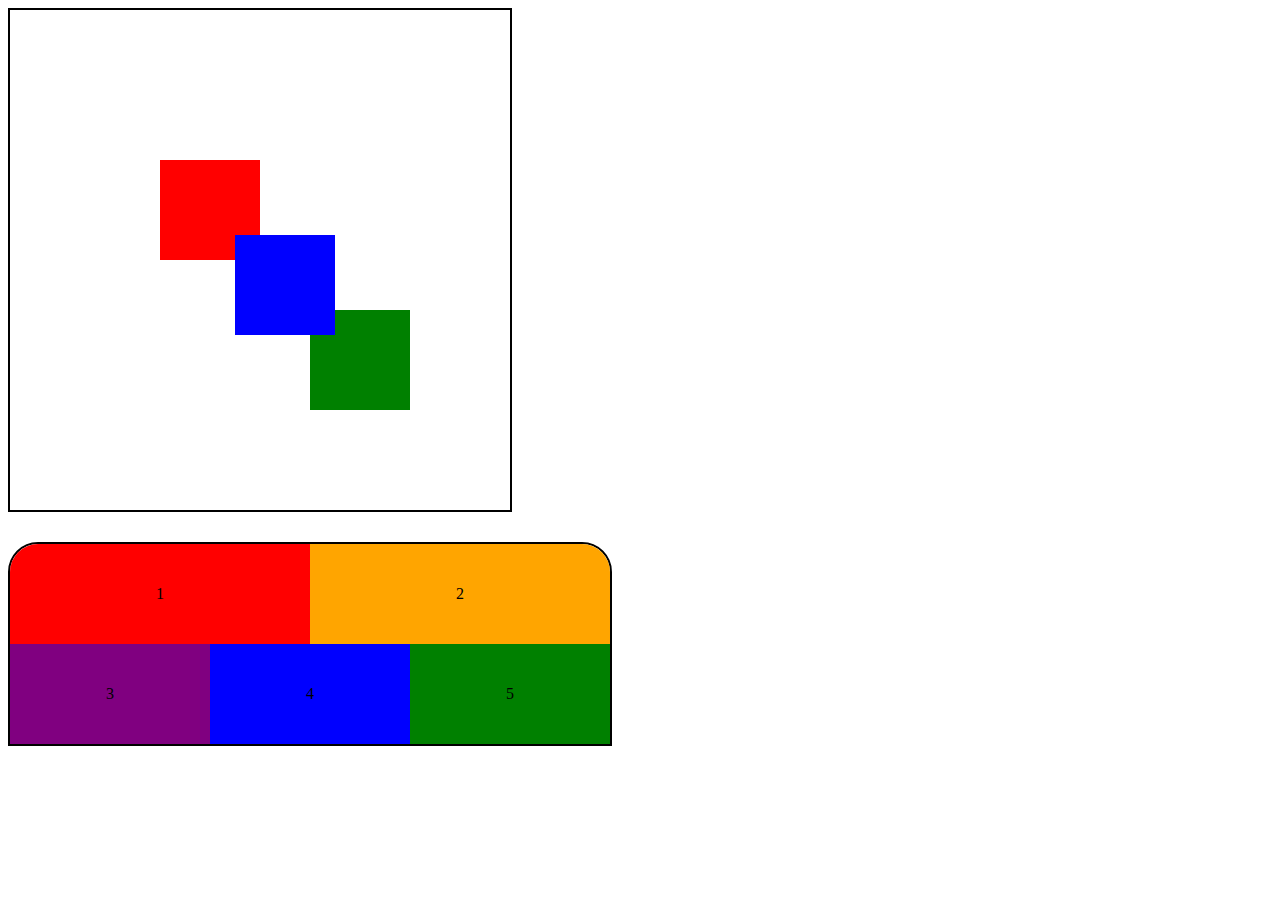
<file: hw7/index.html>
<!DOCTYPE html>
<html lang="en">
<head>
    <meta charset="UTF-8">
    <meta http-equiv="X-UA-Compatible" content="IE=edge">
    <meta name="viewport" content="width=device-width, initial-scale=1.0">
    <title>hw7</title>
    <link rel="stylesheet" href="scss/style.css">
</head>
<body>
    <div id="div" class="container"></div>
    <div id="holder" class="holder"></div>
    <script src="script/script.js"></script>
</body>
</html>
</file>
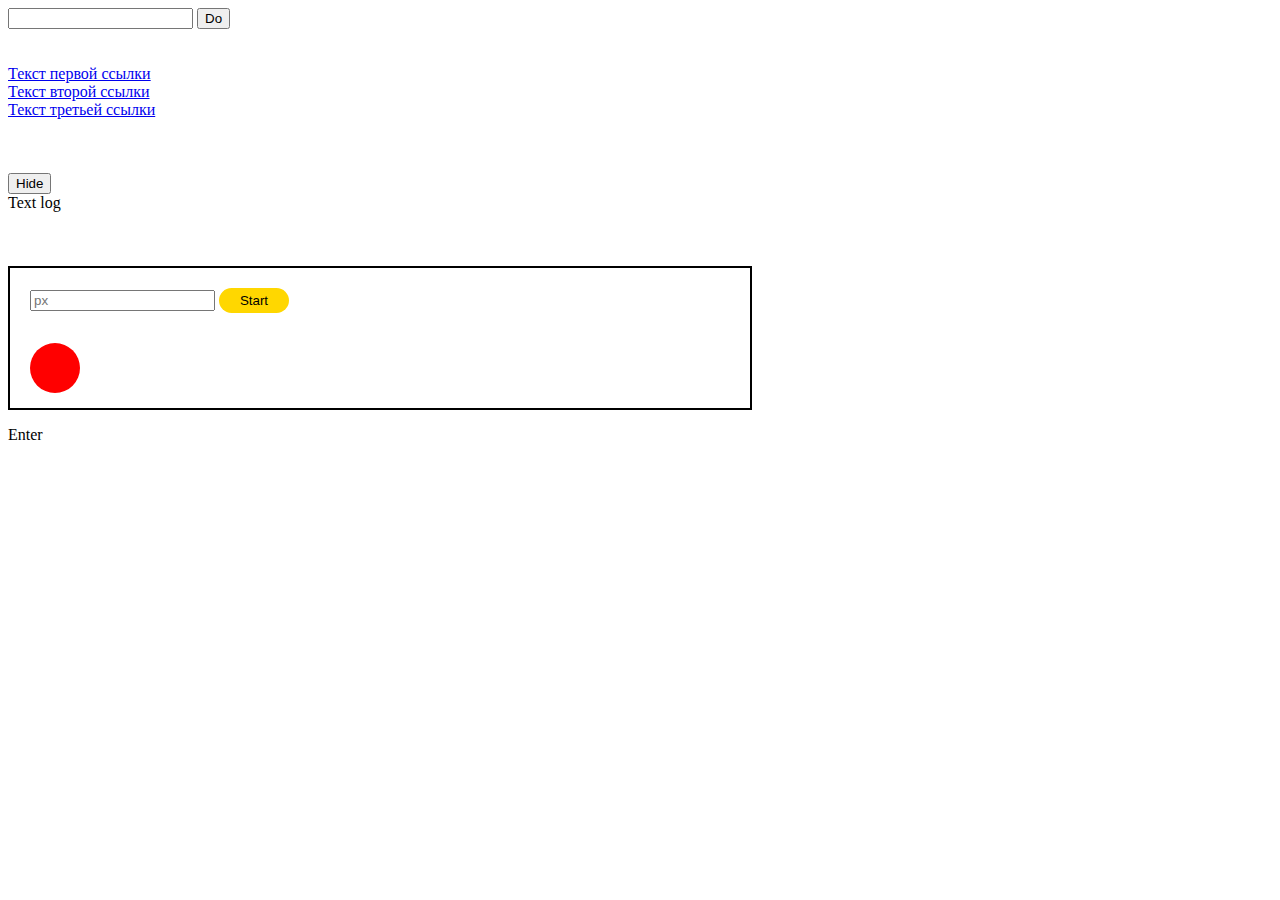
<file: hw8/index.html>
<!DOCTYPE html>
<html lang="en">
<head>
    <meta charset="UTF-8">
    <meta http-equiv="X-UA-Compatible" content="IE=edge">
    <meta name="viewport" content="width=device-width, initial-scale=1.0">
    <title>hw8</title>
    <link rel="stylesheet" href="scss/style.css">
</head>
<body>
    <input type="text"  id="input">
    <button id='button'>Do</button>
    <br>
    <br>
    <br>
    <div>
        <a href="https://www.google.com/" title="">Текст первой ссылки</a>
    </div>
    <div>
        <a href="https://www.apple.com/" title="">Текст второй ссылки</a>
    </div>
    <div>
        <a href="https://www.youtube.com/" title="">Текст третьей ссылки</a>
    </div>
    <br>
    <br>
    <br>
    <button id='hide'>Hide</button>
    <div id='div'>Text log</div>
    <br>
    <br>
    <br>
    <div id='container' class="container">
        <input id="container-input" placeholder='px' type="text" > 
        <button id='btnStart' class='btnPx' >Start</button><br>
        <div id='circlePX' class="circle"></div>
    </div>
    <script src="script/script.js"></script>
</body>
</file>
<file: hw7/scss/style.css>
.container {
  width: 500px;
  height: 500px;
  position: relative;
  border: 2px solid black;
}
.container__square1 {
  position: absolute;
  width: 100px;
  height: 100px;
  background: red;
  top: 30%;
  left: 30%;
}
.container__square2 {
  position: absolute;
  width: 100px;
  height: 100px;
  background: blue;
  top: 45%;
  left: 45%;
  z-index: 2;
}
.container__square3 {
  position: absolute;
  width: 100px;
  height: 100px;
  background: green;
  top: 60%;
  left: 60%;
}

.holder {
  margin-top: 30px;
  width: 600px;
  height: 200px;
  border: 2px solid black;
  border-radius: 30px 30px 0 0;
  display: flex;
  justify-content: space-between;
  flex-wrap: wrap;
  overflow: hidden;
}

.item-1 {
  background: red;
  flex-basis: 300px;
  display: flex;
  align-items: center;
  justify-content: center;
}

.item-2 {
  background: orange;
  flex-basis: 300px;
  display: flex;
  align-items: center;
  justify-content: center;
}

.item-3 {
  background: purple;
  flex-basis: 200px;
  display: flex;
  align-items: center;
  justify-content: center;
}

.item-4 {
  background: blue;
  flex-basis: 200px;
  display: flex;
  align-items: center;
  justify-content: center;
}

.item-5 {
  background: green;
  flex-basis: 200px;
  display: flex;
  align-items: center;
  justify-content: center;
}/*# sourceMappingURL=style.css.map */
</file>
<file: hw8/scss/style.css>
.img {
  width: 100px;
  height: 100px;
  background-image: url(https://static.ohotniki.ru/upload/ohotniki/475/51/92/45/DETAIL_PICTURE_131024_66241044.jpg);
  background-size: cover;
  transition: all 2s;
}

.onFoc {
  width: 200px;
  height: 200px;
  background-image: url(https://static.ohotniki.ru/upload/ohotniki/475/51/92/45/DETAIL_PICTURE_131024_66241044.jpg);
  background-size: cover;
  transition: all 2s;
}

.container {
  padding: 20px;
  width: 700px;
  height: 100px;
  border: 2px solid black;
  position: relative;
}

.btnPx {
  background: gold;
  border-radius: 30px;
  padding: 5px;
  border: none;
  width: 70px;
}

.circle {
  width: 50px;
  height: 50px;
  background: red;
  border-radius: 50%;
  position: relative;
  display: inline-block;
  cursor: pointer;
  top: 30%;
}
</file>
